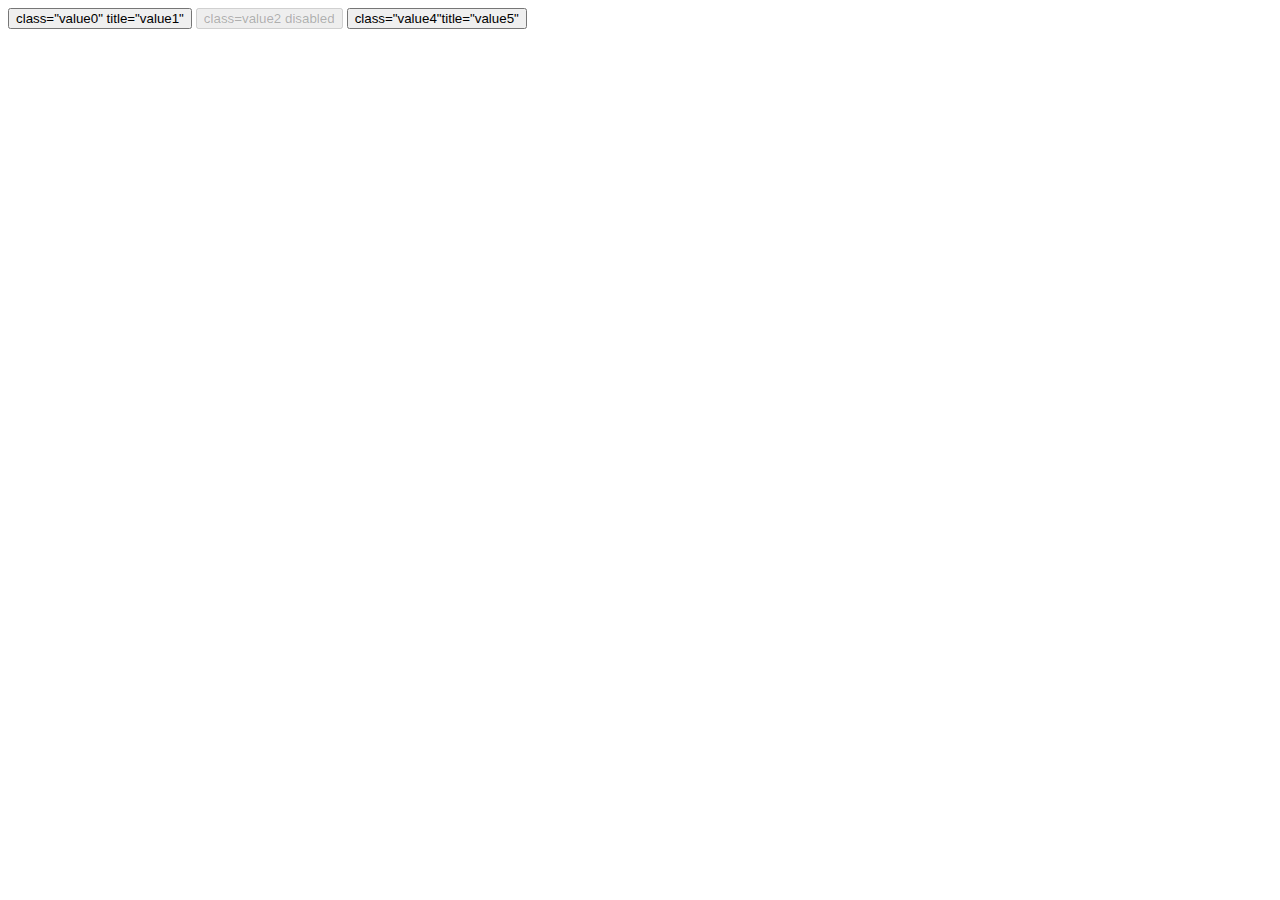
<file: node_modules/cheerio/node_modules/htmlparser2/tests/Documents/Attributes.html>
<!doctype html>
<html>
<head>
	<title>Attributes test</title>
</head>
<body>
	<!-- Normal attributes -->
	<button id="test0" class="value0" title="value1">class="value0" title="value1"</button>

	<!-- Attributes with no quotes or value -->
	<button id="test1" class=value2 disabled>class=value2 disabled</button>

	<!-- Attributes with no space between them. No valid, but accepted by the browser -->
	<button id="test2" class="value4"title="value5">class="value4"title="value5"</button>
</body>
</html>
</file>
